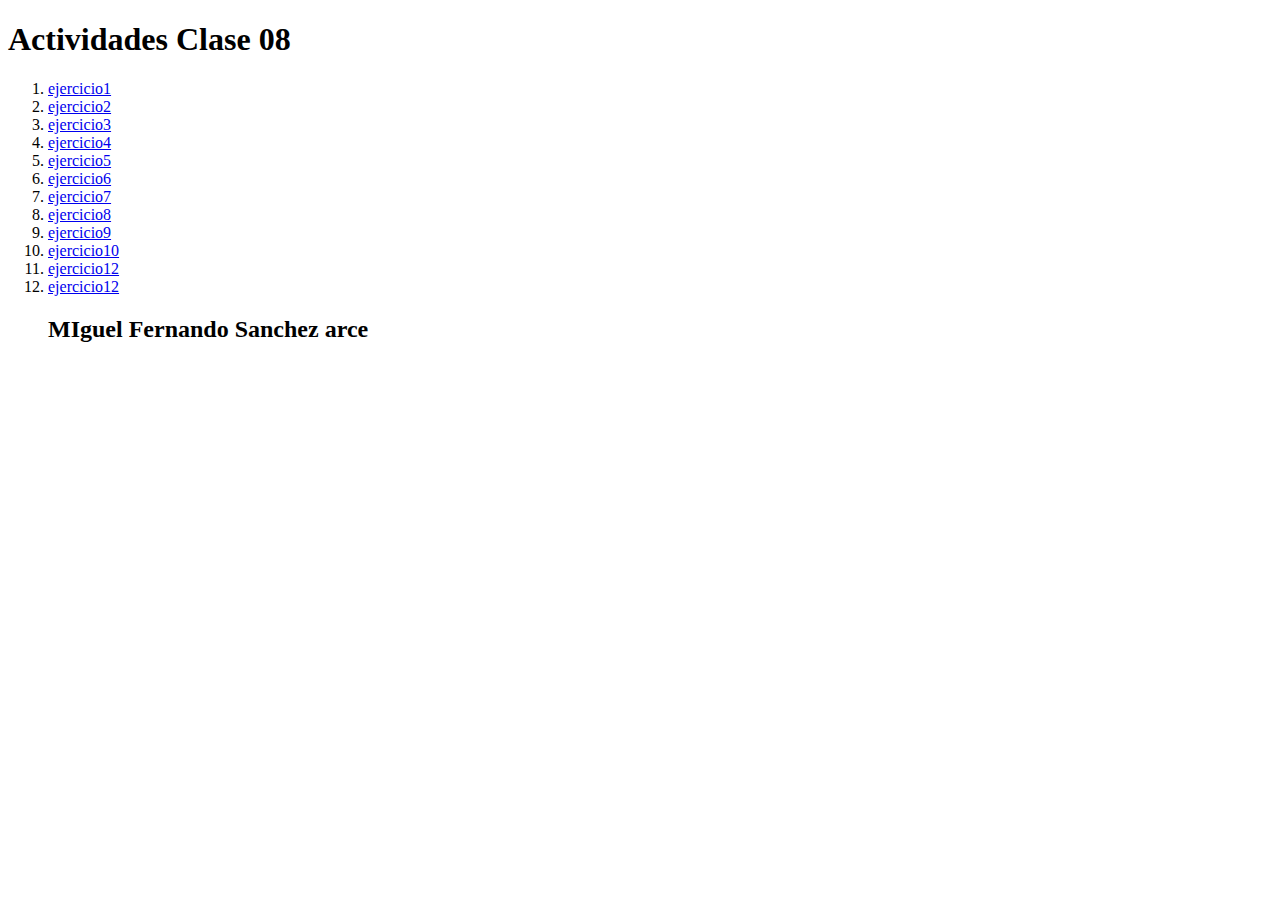
<file: index.html>
<!DOCTYPE html>
<html lang="en">
<head>
    <meta charset="UTF-8">
    <meta name="viewport" content="width=device-width, initial-scale=1.0">
    <title>Document</title>
</head>
<body>
    <h1>Actividades Clase 08</h1>
    
    <ol>
        
        <li><a href="ejercicio1.html">ejercicio1</a></li>
        <li><a href="ejercicio2.html">ejercicio2</a></li>
        <li><a href="ejercicio3.html">ejercicio3</a></li>
        <li><a href="ejercicio4.html">ejercicio4</a></li>
        <li><a href="ejercicio5.html">ejercicio5</a></li>
        <li><a href="ejercicio6.html">ejercicio6</a></li>
        <li><a href="ejercicio7.html">ejercicio7</a></li>
        <li><a href="ejercicio8.html">ejercicio8</a></li>
        <li><a href="ejercicio9.html">ejercicio9</a></li>
        <li><a href="ejercicio10.html">ejercicio10</a></li>
        <li><a href="ejercicio11.html">ejercicio12</a></li>
        <li><a href="ejercicio12.html">ejercicio12</a></li>
       
        <h2>MIguel Fernando Sanchez arce</h2>  
    </ol>
</body>
</html>
</file>
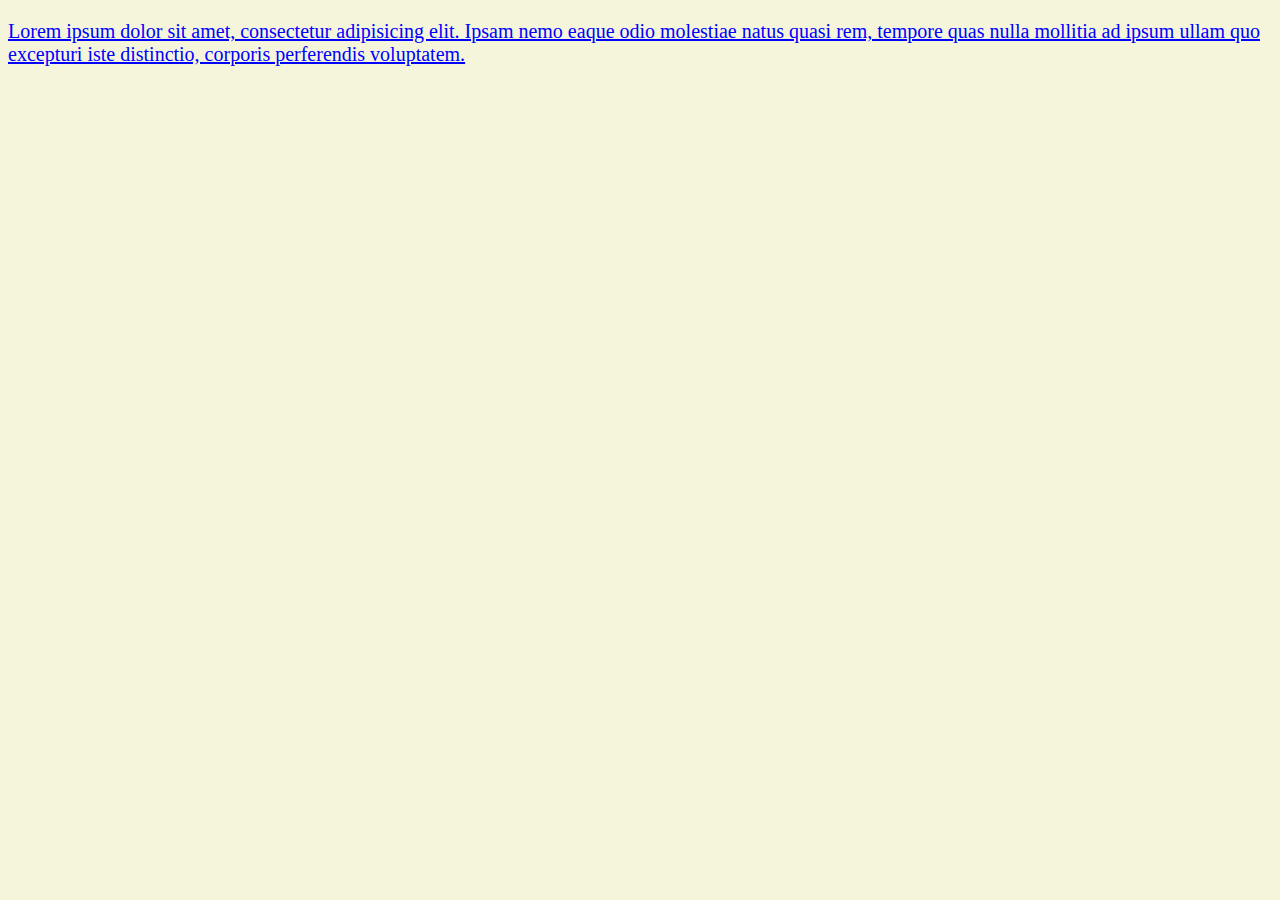
<file: ejemplo1.html>
<!DOCTYPE html>
<html lang="en">

<head>
    <meta charset="UTF-8">
    <meta name="viewport" content="width=device-width, initial-scale=1.0">
    <title>Document</title>
    <link rel="stylesheet" href="css/estilos_ejemplos.css">
    <style>
        p {
            font-size: 20px;
            text-decoration: underline;
        }
    </style>
</head>

<body>
    <p style="color: blue;"> Lorem ipsum dolor sit amet, consectetur adipisicing elit. Ipsam nemo eaque odio molestiae
        natus quasi rem, tempore quas nulla mollitia ad ipsum ullam quo excepturi iste distinctio, corporis perferendis
        voluptatem.</p>
</body>
</html>
</file>
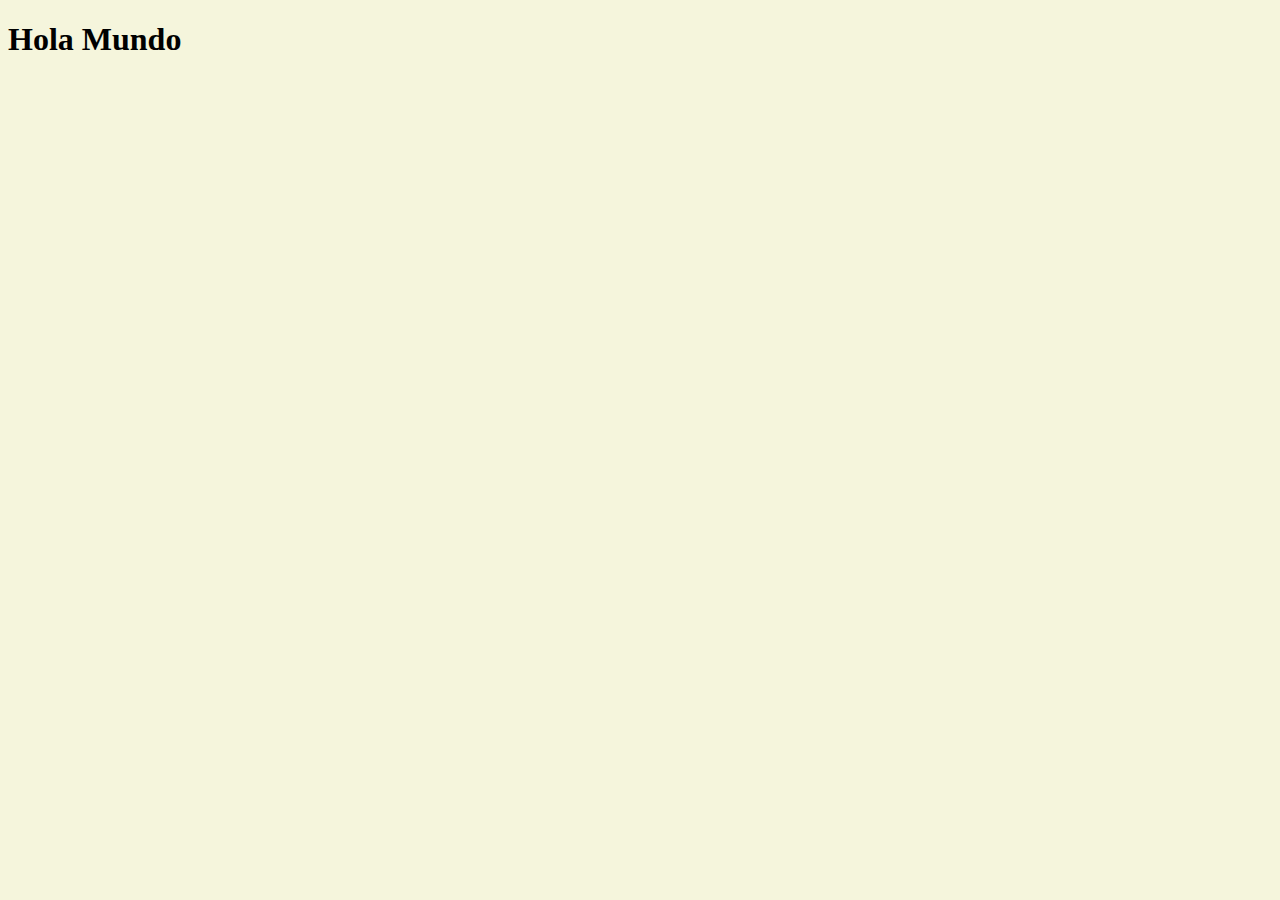
<file: ejemplo2.html>
<!DOCTYPE html>
<html lang="es">

<head>
    <meta charset="UTF-8">
    <meta name="viewport" content="width=device-width, initial-scale=1.0">
    <title>Document</title>
    <style>
        @import url("css/estilos_ejemplos.css");
    </style>
</head>
<body>
    <h1>Hola Mundo</h1>
</body>
</html>
</file>
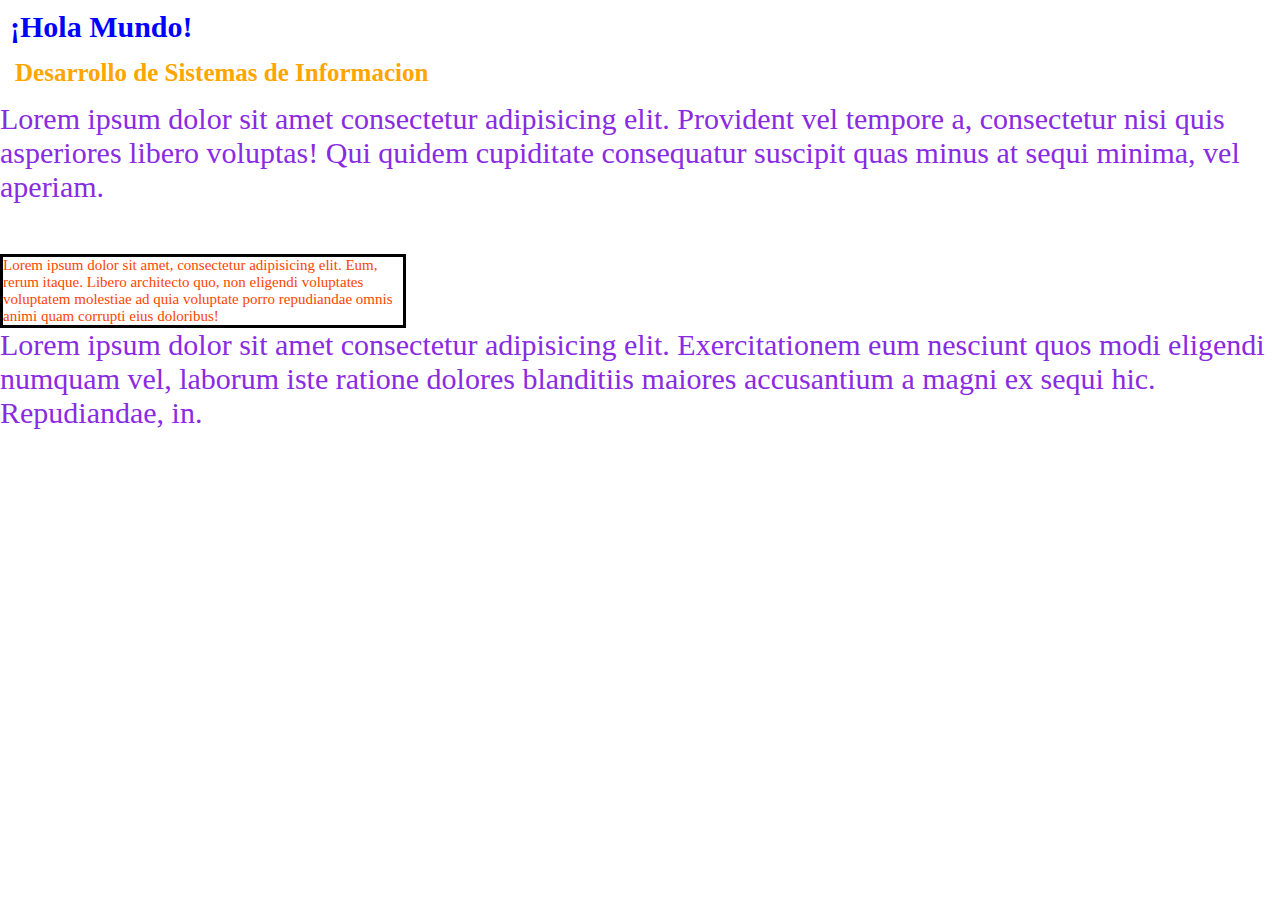
<file: ejemplo3.html>
<!DOCTYPE html>
<html lang="es">
<head>
    <meta charset="UTF-8">
    <meta name="viewport" content="width=device-width, initial-scale=1.0">
    <title>Aplicación de los estilos</title>
    <link rel="stylesheet" href="css/estilo_universal.css">
</head>
<body>
    <h1>¡Hola Mundo!</h1>
    <h2>Desarrollo de Sistemas de Informacion</h2>
    <p class="texto">
        Lorem ipsum dolor sit amet consectetur adipisicing elit. Provident vel tempore a, consectetur nisi quis asperiores libero voluptas! Qui quidem cupiditate consequatur suscipit quas minus at sequi minima, vel aperiam.</p>
    <div>
        <p>
        Lorem ipsum dolor sit amet, consectetur adipisicing elit. Eum, rerum itaque. Libero architecto quo, non eligendi voluptates voluptatem molestiae ad quia voluptate porro repudiandae omnis animi quam corrupti eius doloribus!</p></div>
    <p class="texto">
        Lorem ipsum dolor sit amet consectetur adipisicing elit. Exercitationem eum nesciunt quos modi eligendi numquam vel, laborum iste ratione dolores blanditiis maiores accusantium a magni ex sequi hic. Repudiandae, in.</p>
</body>
</html>
</file>
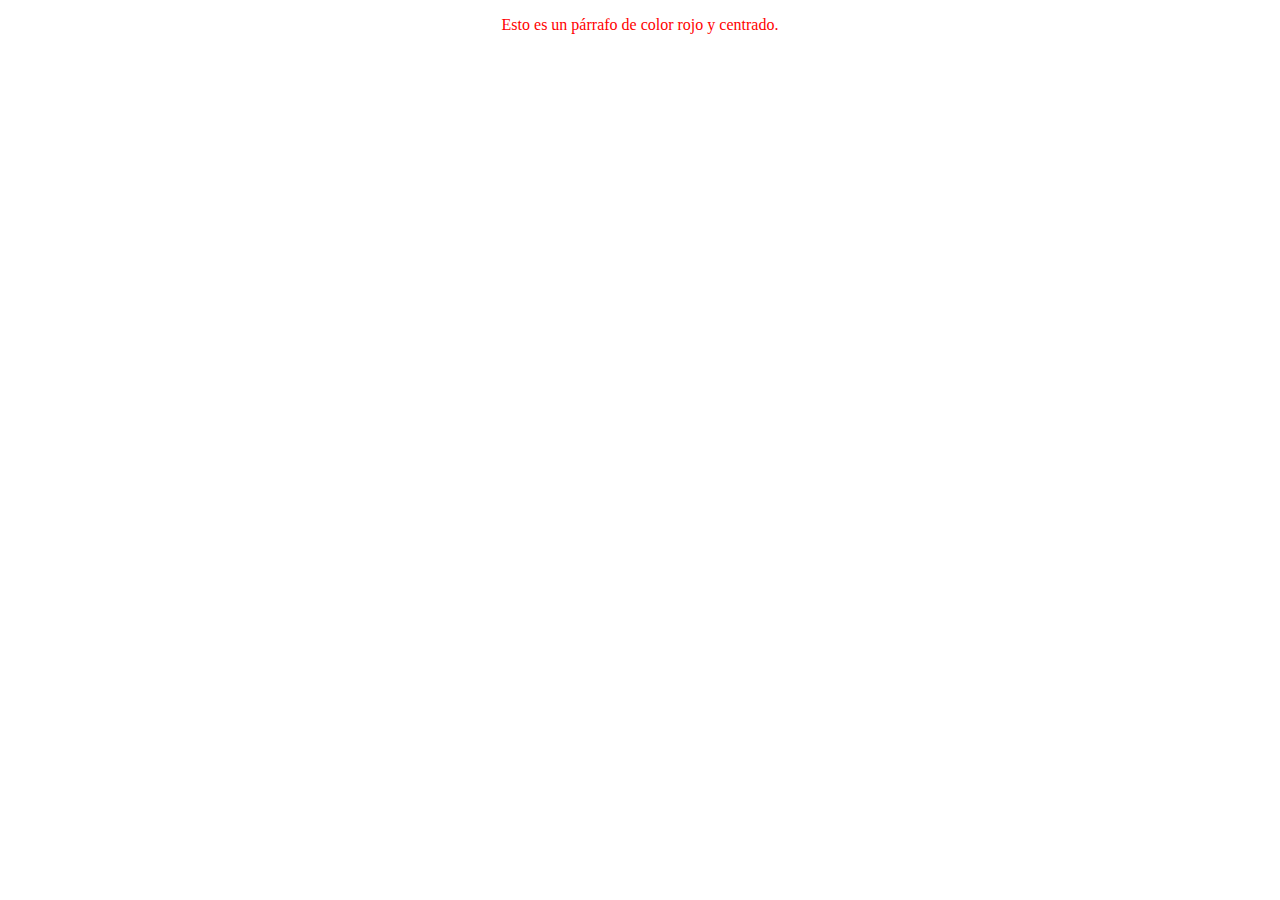
<file: ejemplo_externo.html>
<!DOCTYPE html>
<html lang="es">

<head>
    <meta charset="UTF-8">
    <meta name="viewport" content="width=device-width, initial-scale=1.0">
    <title>Ejemplo de parrafo rojo centrado</title>
    <style>
        p {
            color: red;
            text-align: center;
        }
    </style>
</head>
<body>
    <p>Esto es un párrafo de color rojo y centrado.</p>
</body>
</html>
</file>
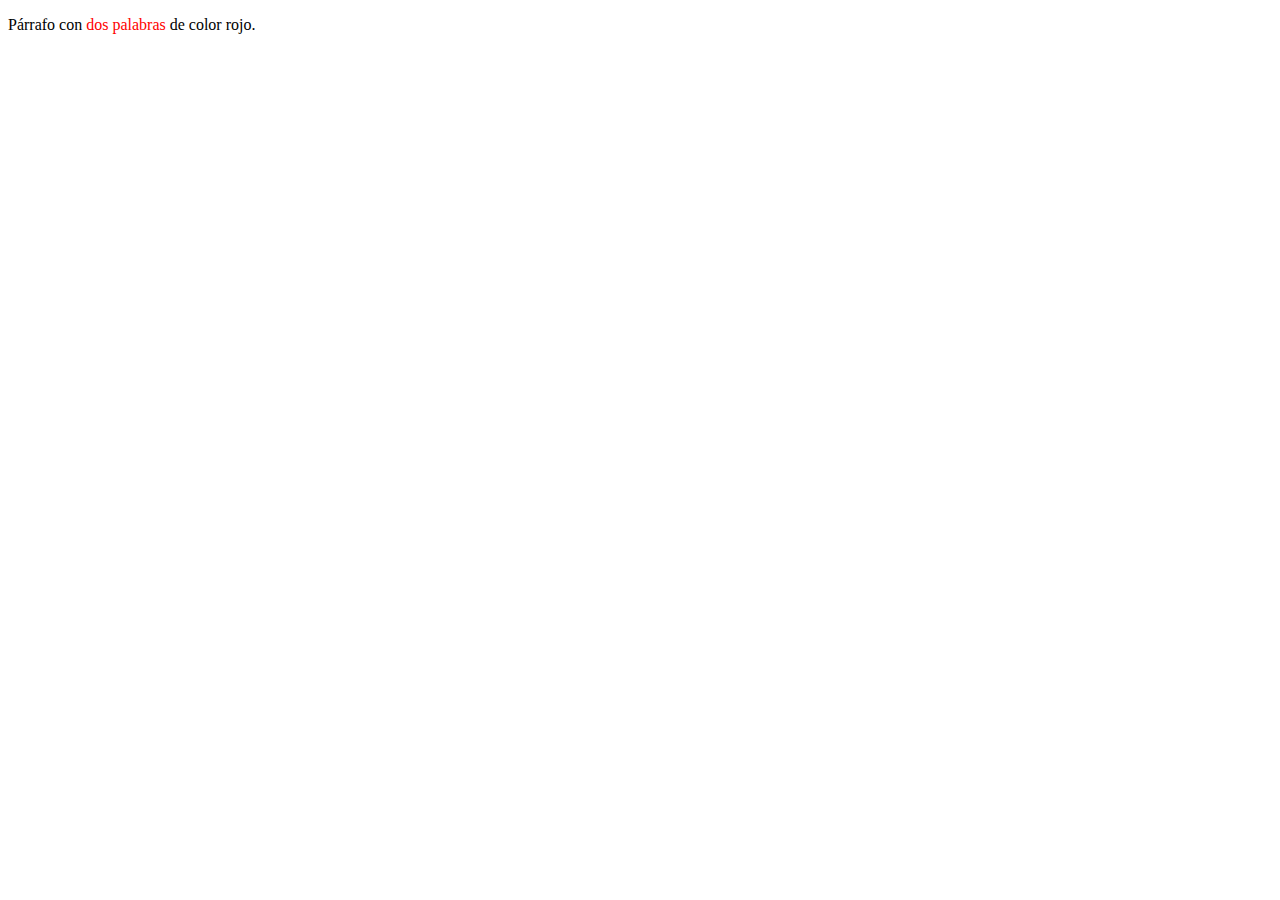
<file: ejemplo_span_atributo.html>
<!DOCTYPE html>
<html lang="es">

<head>
    <meta charset="UTF-8">
    <meta name="viewport" content="width=device-width, initial-scale=1.0">
    <title>Ejemplo del elememto span y del atributo class</title>
    <style>
        .rojo {
            color: red;
        }
    </style>
</head>
<body>
    <p>Párrafo con <span class="rojo">dos palabras</span> de color rojo.</p>
</body>
</html>
</file>
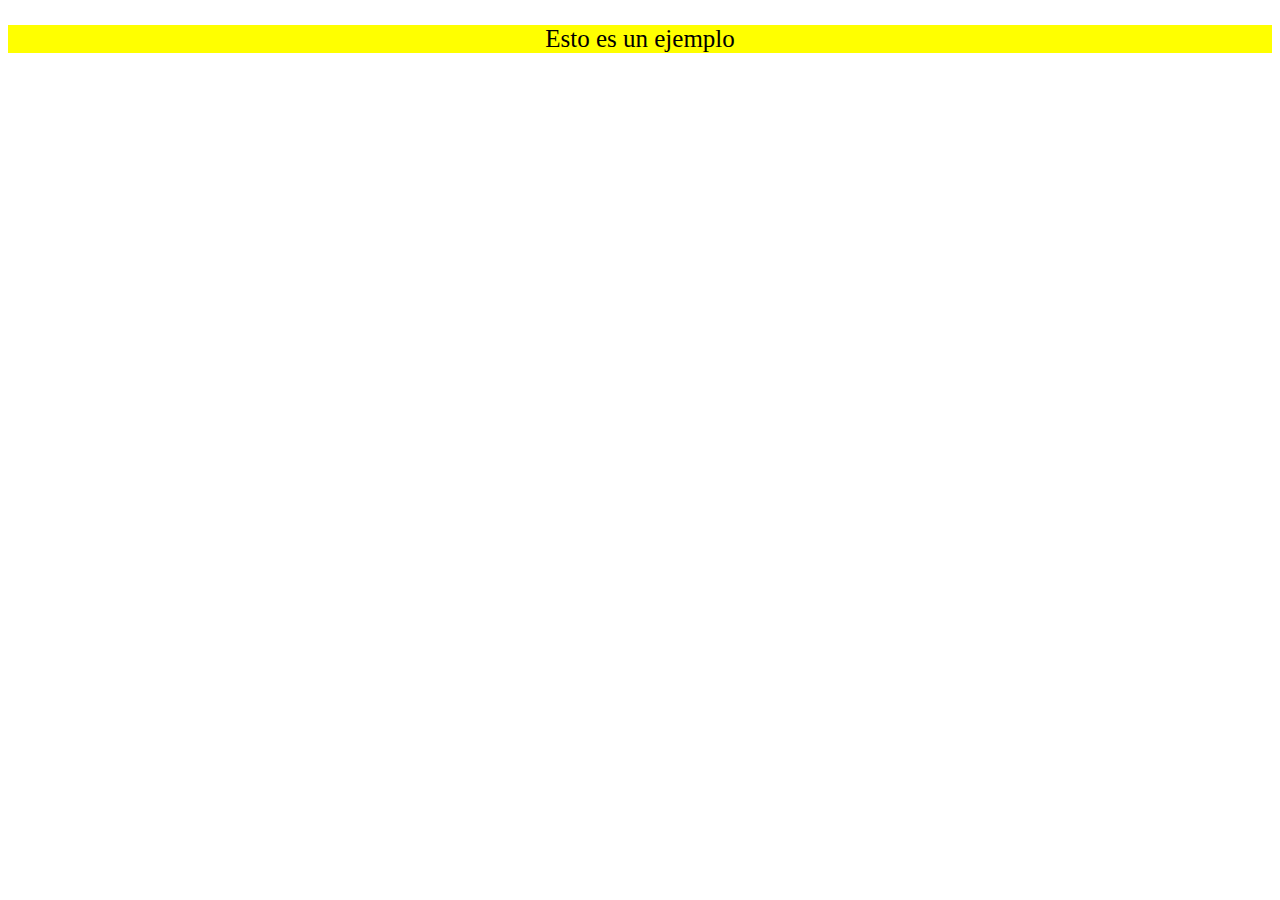
<file: ejercicio1.html>
<!DOCTYPE html>
<html lang="es">
<head>
    <meta charset="UTF-8">
    <meta name="viewport" content="width=device-width, initial-scale=1.0">
    <title>Prueba de hojas de estilo</title>
</head>
<body>
    <p style="color:black;background-color: yellow;font-family: verdana;
    font-size: 25px;text-align: center;">Esto es un ejemplo</p>
</body>
</html>
</file>
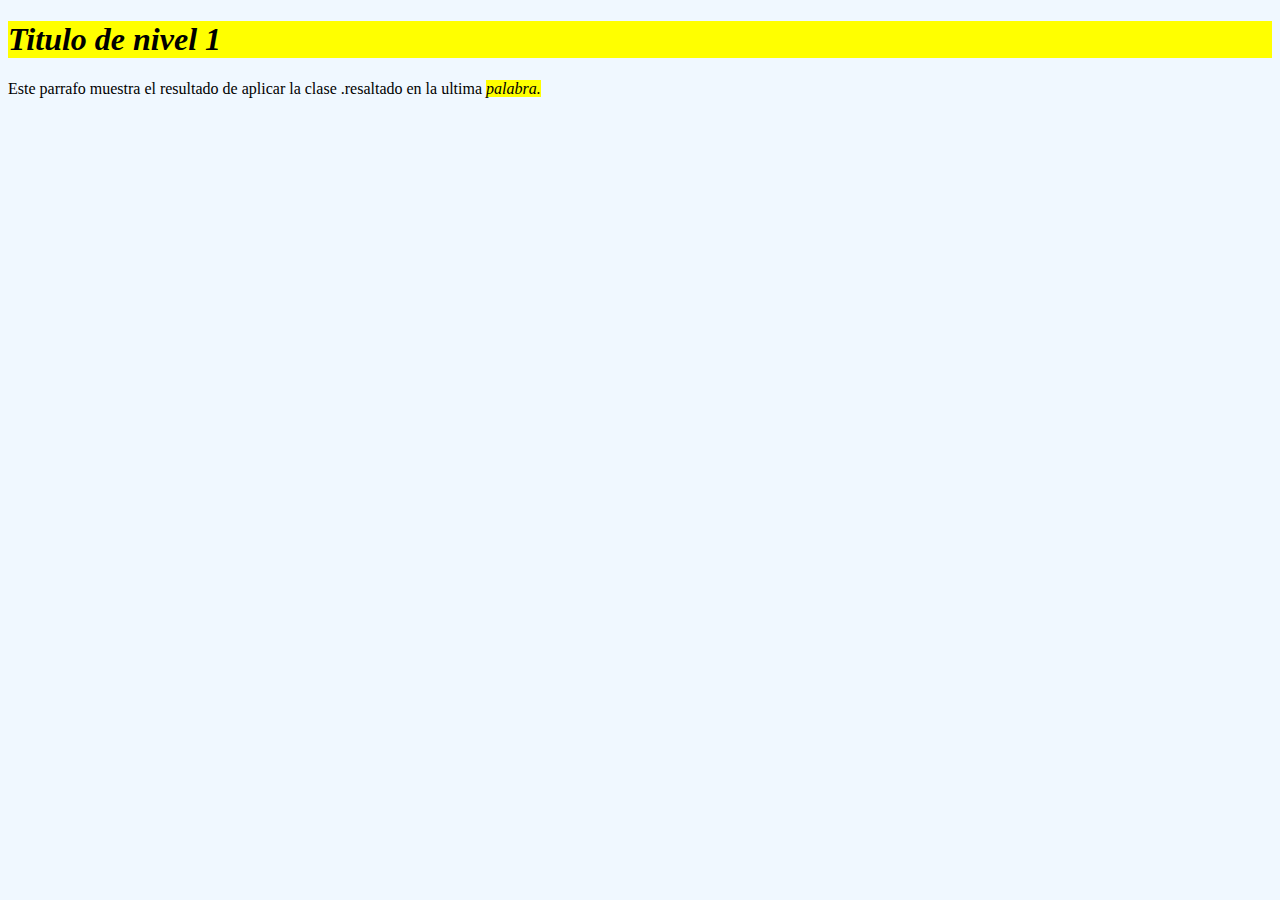
<file: ejercicio10.html>
<!DOCTYPE html>
<html lang="es">
<head>
    <meta charset="UTF-8">
    <meta name="viewport" content="width=device-width, initial-scale=1.0">
    <title>Ejercicio 10</title>
    <link rel="stylesheet" href="css/estilo10.css" type="text/css">
</head>
<body>
    <h1 class="resaltado">Titulo de nivel 1</h1>
    <p>
        Este parrafo muestra el resultado de aplicar la clase .resaltado en la ultima <span class="resaltado">palabra.</span>
    </p>
</body>
</html>
</file>
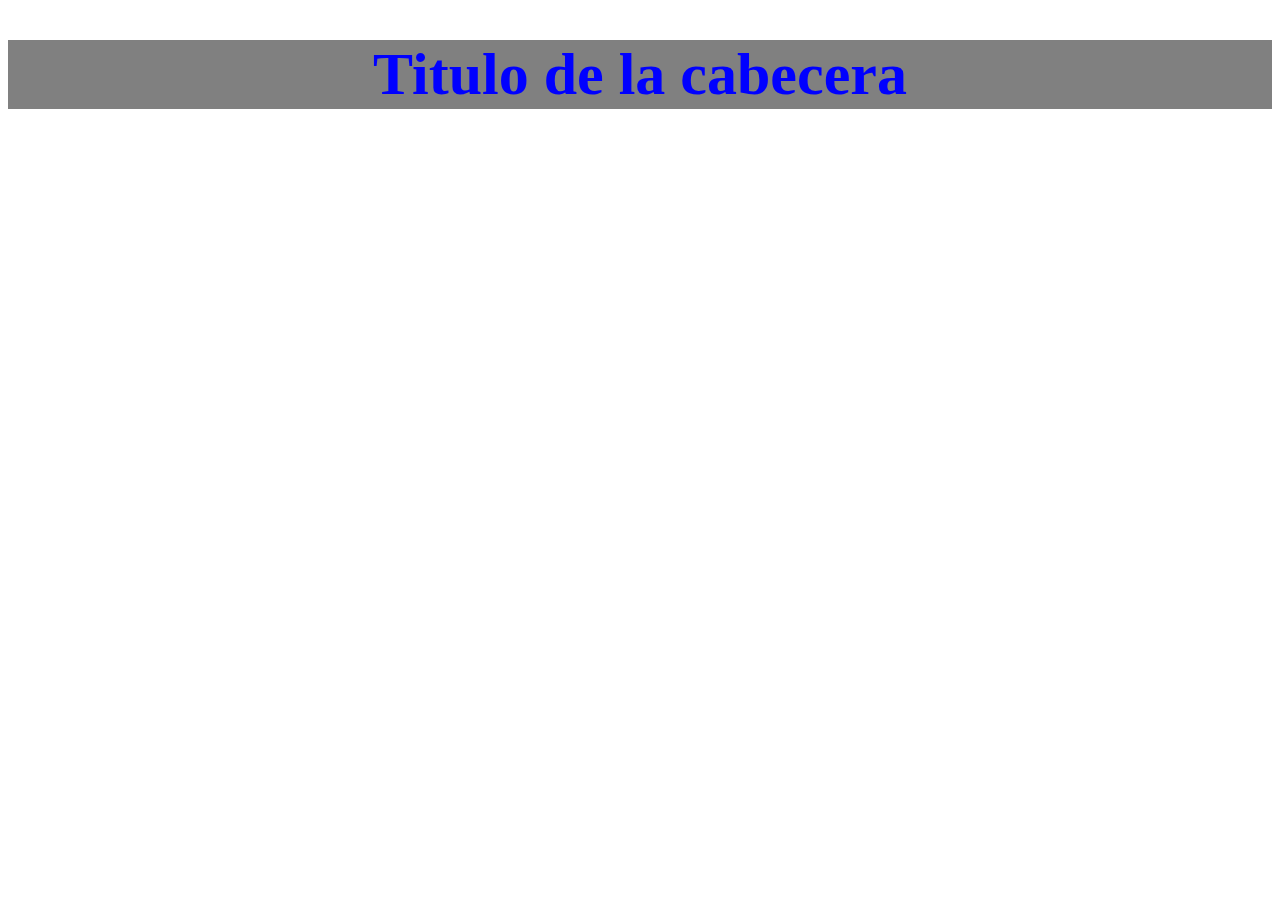
<file: ejercicio11.html>
<!DOCTYPE html>
<html lang="es">
<head>
    <meta charset="UTF-8">
    <meta http-equiv="X-UA-Compatible" content="IE=edge">
    <meta name="viewport" content="width=device-width, initial-scale=1.0">
    <title>Definicion de estilos por medio de id</title>
    <link rel="stylesheet" href="css/estilo11.css" type="text/css">
</head>
<body>
    <div id="cabecera">
        <h1>Titulo de la cabecera</h1>
    </div>
</body>
</html>
</file>
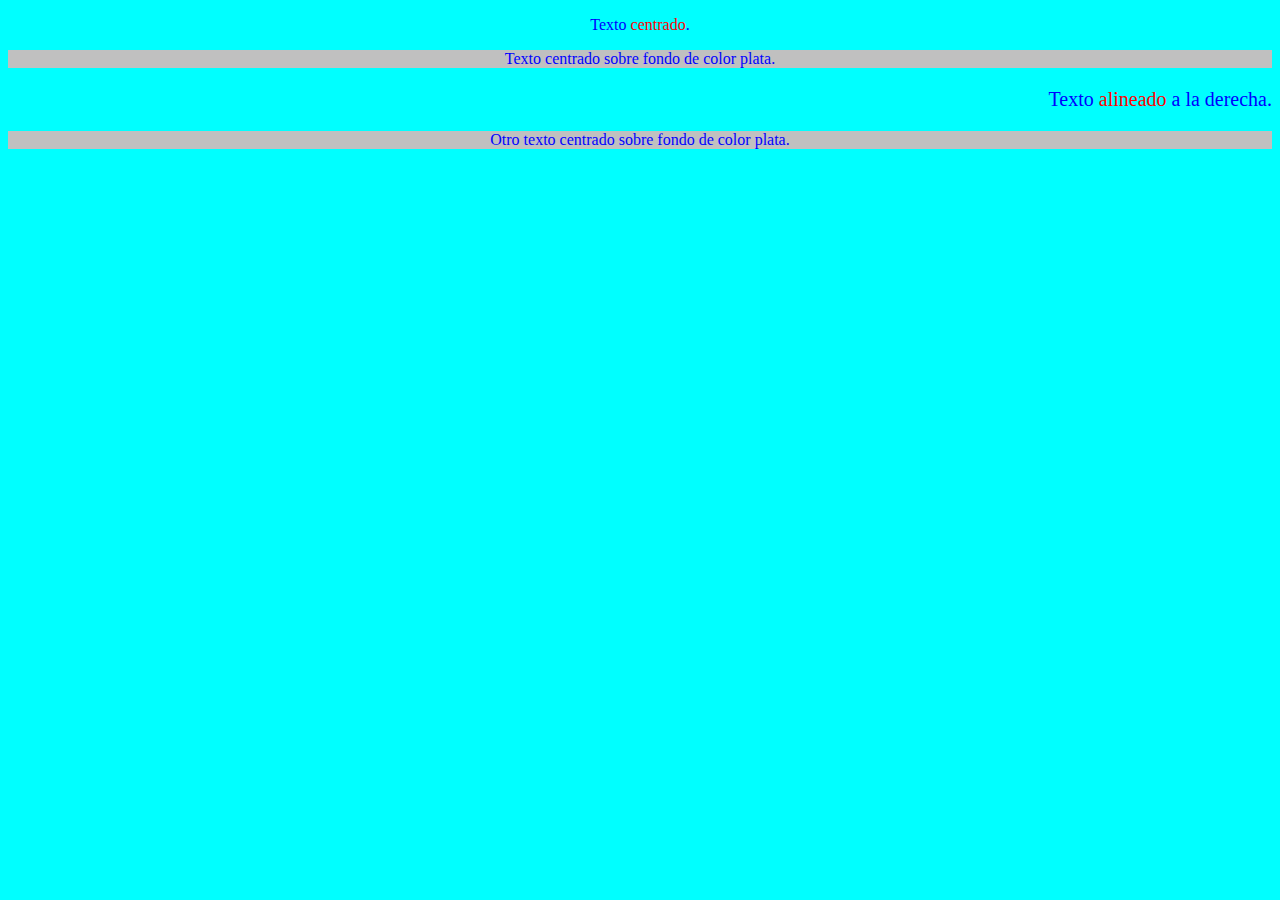
<file: ejercicio12.html>
<!DOCTYPE html>
<html lang="es">

<head>
    <meta charset="UTF-8">
    <meta http-equiv="X-UA-Compatible" content="IE=edge">
    <meta name="viewport" content="width=device-width, initial-scale=1.0">
    <title>Ejercicio- cuatro parrafos con estilos</title>
    <style>
        body {
            background: aqua;
        }

        p {
            color: blue;
            font-family: verdana;
            text-align: center;
        }

        .alineacion-derecha {
            font-size: 20px;
            text-align: right;
        }

        .fondo-silver {
            background: silver;
        }

        .rojo {
            color: red;
        }
    </style>
</head>
<body>
    <p>Texto <span class="rojo">centrado</span>.</p>
    <p class="fondo-silver">Texto centrado sobre fondo de color plata.</p>
    <p class="alineacion-derecha">Texto <span class="rojo">alineado</span> a la
        derecha.</p>
    <p class="fondo-silver">Otro texto centrado sobre fondo de color plata.</p>
</body>
</html>
</file>
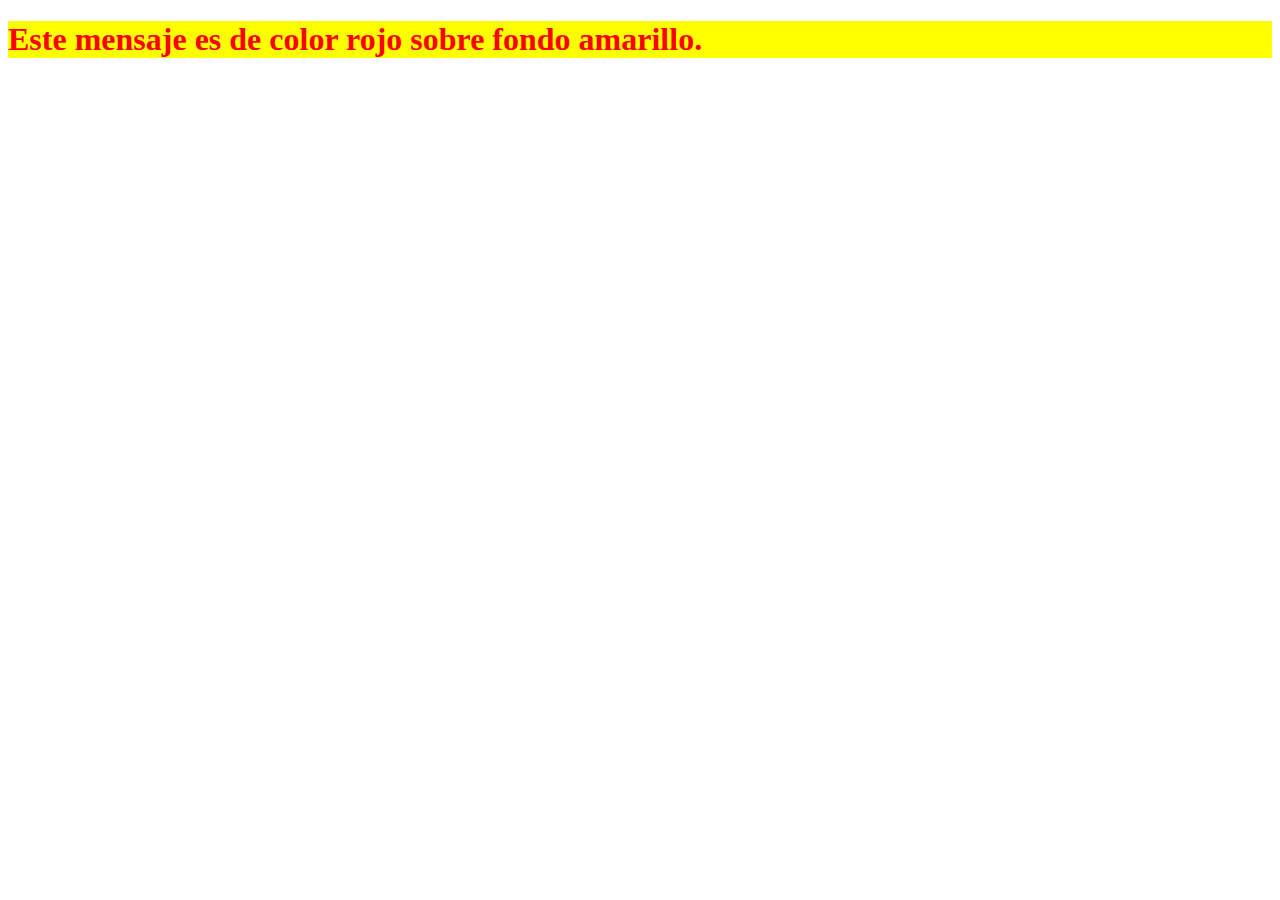
<file: ejercicio2.html>
<!DOCTYPE html>
<html lang="es">
<head>
    <meta charset="UTF-8">
    <meta name="viewport" content="width=device-width, initial-scale=1.0">
    <title>Titulo de la pagina</title>
</head>
<body>
    <h1 style="color:red;background-color: yellow;">
    Este mensaje es de color rojo sobre fondo amarillo.
    </h1>
</body>
</html>
</file>
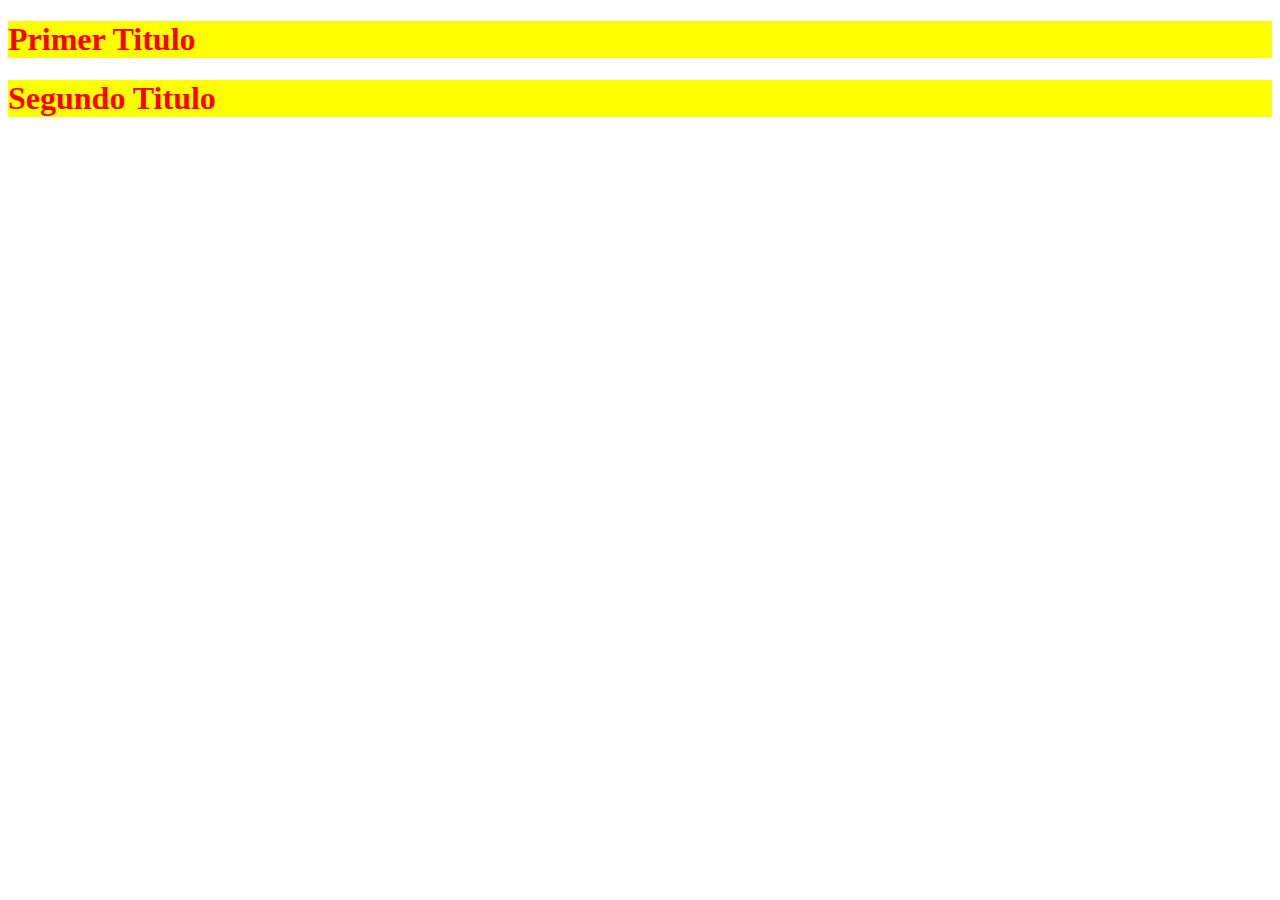
<file: ejercicio3.html>
<!DOCTYPE html>
<html lang="es">
<head>
    <meta charset="UTF-8">
    <meta name="viewport" content="width=device-width, initial-scale=1.0">
    <title>Ejercicio 3</title>
    <style>
        h1{color:red;background-color: yellow;}
    </style>
</head>
<body>
    <h1>Primer Titulo</h1>
    <h1>Segundo Titulo</h1>
</body>
</html>
</file>
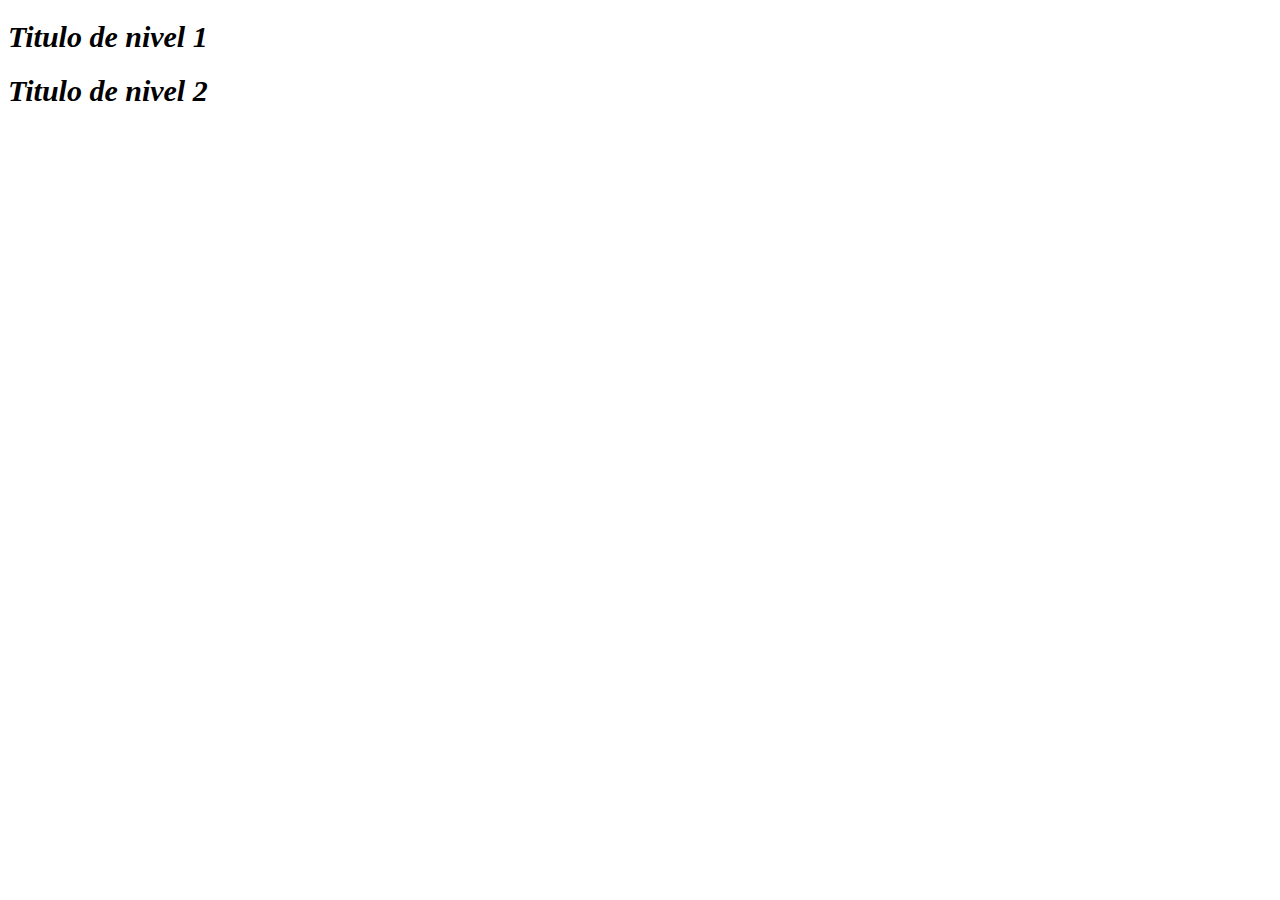
<file: ejercicio4.html>
<!DOCTYPE html>
<html lang="es">

<head>
    <meta charset="UTF-8">
    <meta name="viewport" content="width=device-width, initial-scale=1.0">
    <title>Ejercicio 4</title>
    <style>
        h1 {
            font-family: times new roman;
            font-size: 30px;
            font-style: italic;
            font-weight: bold;
        }

        h2 {
            font-family: verdana;
            font-size: 20px;
        }
    </style>
</head>
<body>
    <h1>Titulo de nivel 1</h1>
    <h1>Titulo de nivel 2</h1>
</body>
</html>
</file>
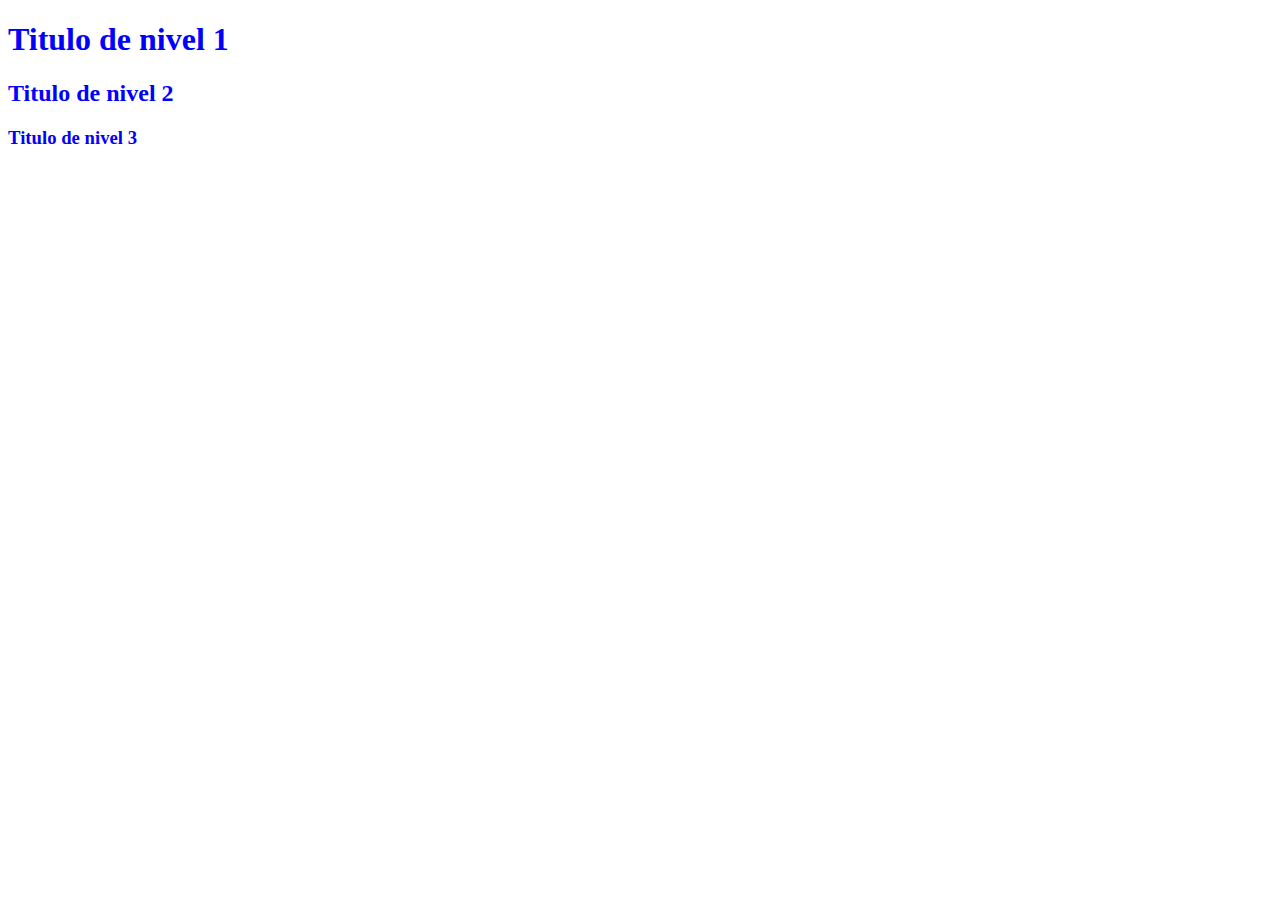
<file: ejercicio5.html>
<!DOCTYPE html>
<html lang="es">

<head>
    <meta charset="UTF-8">
    <meta name="viewport" content="width=device-width, initial-scale=1.0">
    <title>Agrupacion de varios elementos HTML con una misma regla de estilo.</title>
    <style>
        h1,
        h2,
        h3 {
            font-family: verdana;
            color: blue;
        }
    </style>
</head>
<body>
    <h1>Titulo de nivel 1</h1>
    <h2>Titulo de nivel 2</h2>
    <h3>Titulo de nivel 3</h3>
</body>
</html>
</file>
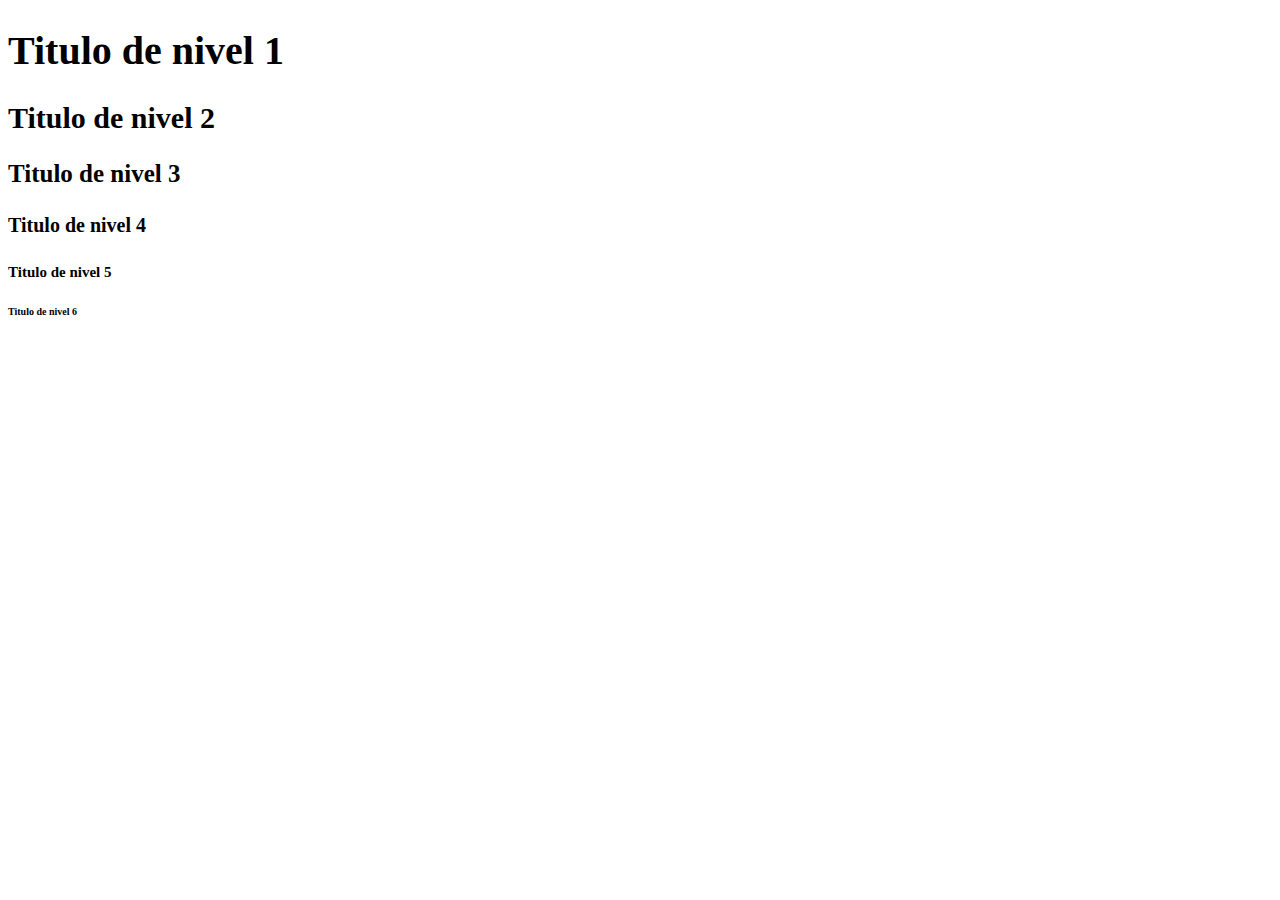
<file: ejercicio6.html>
<!DOCTYPE html>
<html lang="es">
<head>
    <meta charset="UTF-8">
    <meta name="viewport" content="width=device-width, initial-scale=1.0">
    <title>Ejercicio 6</title>
    <style>
        h1,h2,h3,h4,h5,h6{
            font-family: verdana;
        }
        h1{
            font-size: 40px;
        }
        h2{
            font-size: 30px;
        }
        h3{
            font-size: 25px;
        }
        h4{
            font-size: 20px;
        }
        h5{
            font-size: 15px;
        }
        h6{
            font-size: 10px;
        }
    </style>
</head>
<body>
    <h1>Titulo de nivel 1</h1>
    <h2>Titulo de nivel 2</h2>
    <h3>Titulo de nivel 3</h3>
    <h4>Titulo de nivel 4</h4>
    <h5>Titulo de nivel 5</h5>
    <h6>Titulo de nivel 6</h6>
</body>
</html>
</file>
<file: css/estilos_ejemplos.css>
/*Estilos para html*/

body{
    background-color:beige;
}
</file>
<file: css/estilo_universal.css>
*{ /*selector universal*/
    margin: 0;
    padding: 0;
}

/*selector de etiqueta*/

h1{
    color: blue;
    margin: 10px;
    font-size: 30px;
}
h2{
    font-size: 25px;
    margin: 15px;
    color:orange;
}
p{
    font-size: 15px;
    color:darkorange;
}
.texto{ /*selector de clase*/
    font-size: 30px;
    color:blueviolet;
}
#valor{ /*Selector de identificacion*/
    color:brown;
    font-size: 25px;
    font-family: Arial;
}
#valor1{
    color:brown;
    font-size: 25px;
    font-family: Arial;
}
div{ /*Selector hijo*/
    margin-top: 50px;
    width: 400px;
    border-style:solid;
}
div > p{
    font-size: 15px;
    color:orangered;
}
</file>
<file: css/estilo10.css>
body{
    background-color: aliceblue;
}
.resaltado{
    color: black;
    background-color: yellow;
    font-style: italic;
}
</file>
<file: css/estilo11.css>
#cabecera{
    font-family: times new Roman;
    font-size: 30px;
    text-align: center;
    color:blue;
    background-color: grey;
}
</file>
